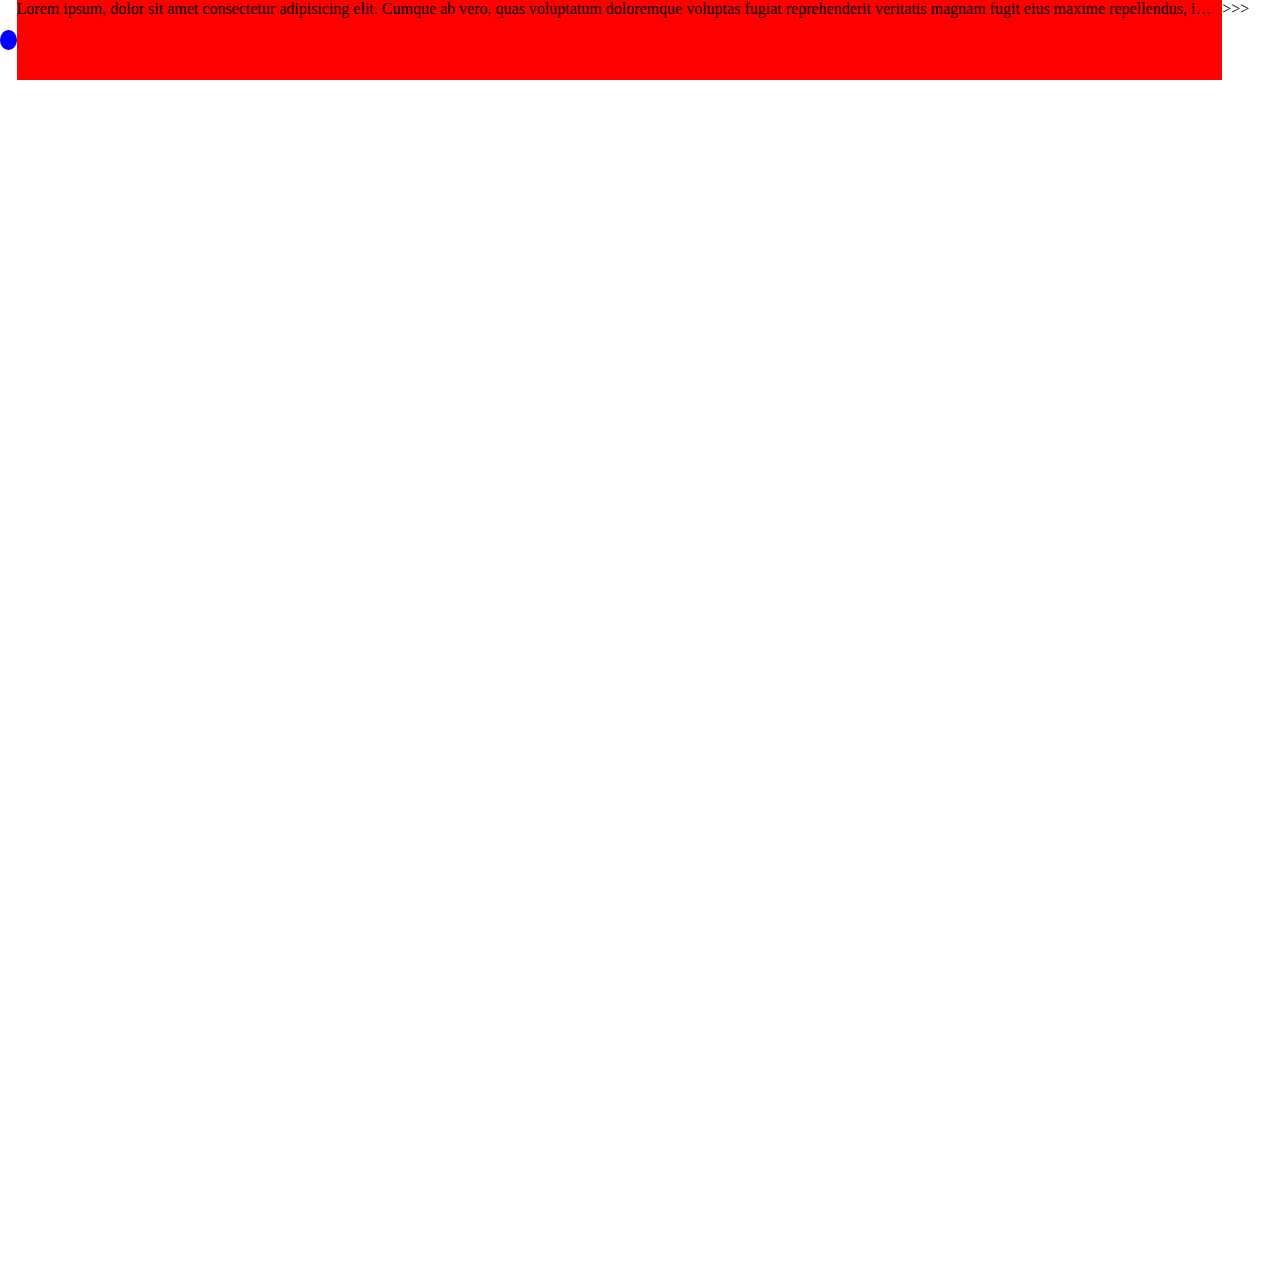
<file: index.html>
<!DOCTYPE html>
<html lang="en">

<head>
    <meta charset="UTF-8">
    <meta http-equiv="X-UA-Compatible" content="IE=edge">
    <meta name="viewport" content="width=device-width, initial-scale=1.0">
    <title>Document</title>
    <link rel="stylesheet" href="styles.css">
</head>
<script src="index2.js"></script>

<body>
    <div class="card">

        <div id='blue' class="q"></div>
        <div class="text-container">
            <!-- <div class="text"> -->
                <!-- <span> -->
                    Lorem ipsum, dolor sit amet consectetur adipisicing elit. Cumque ab vero, quas voluptatum doloremque voluptas fugiat reprehenderit veritatis magnam fugit eius maxime repellendus, impedit, ea nam et assumenda officia rerum.
                <!-- </span> -->
            <!-- </div> -->
        </div>
        <div class="options"> >>> </div>
    </div>
</body>

<script src="index.js"></script>
</html>
</file>
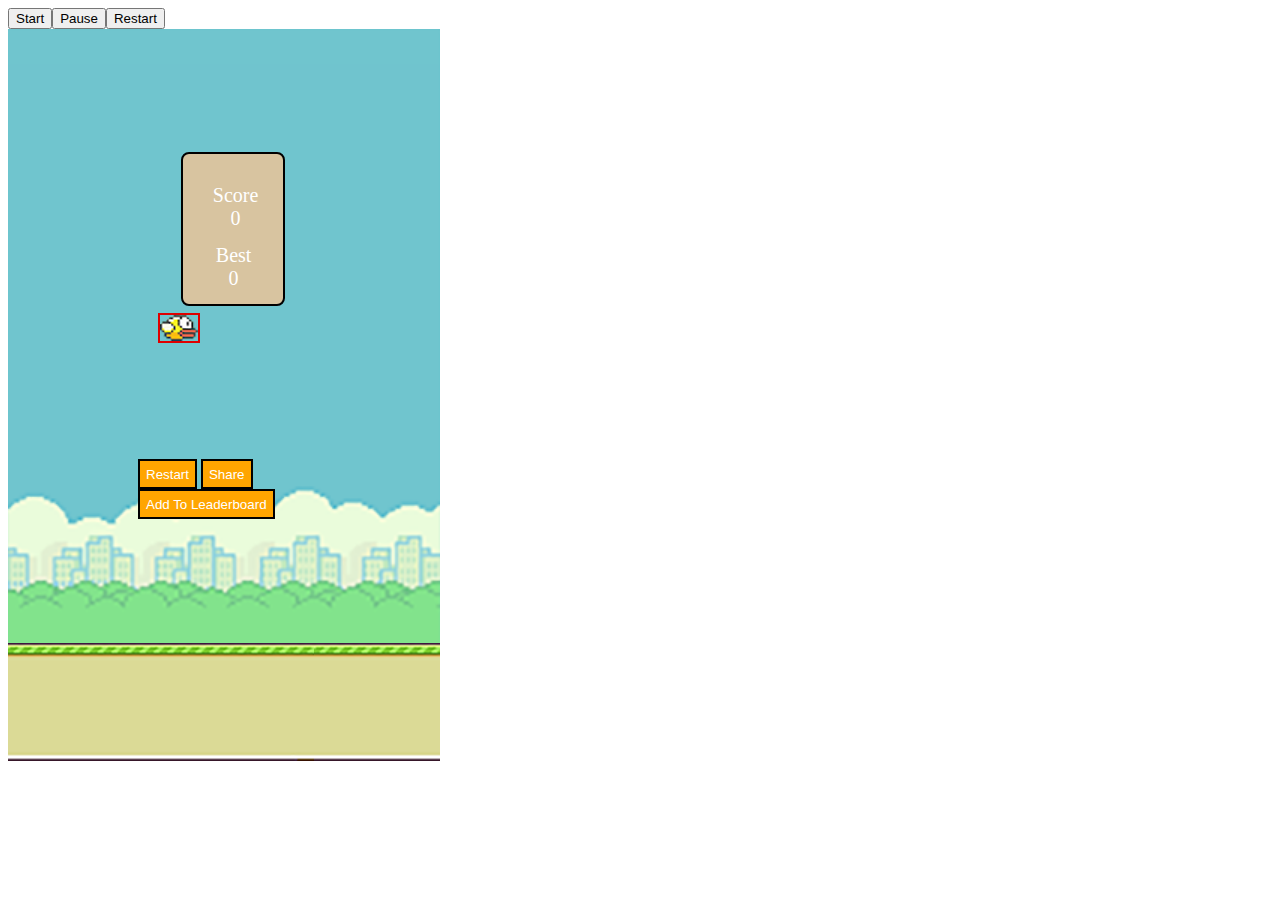
<file: JS-lessons/Flappy Bird/index.html>
<!DOCTYPE html>
<html lang="en">
<head>
    <meta charset="UTF-8">
    <meta http-equiv="X-UA-Compatible" content="IE=edge">
    <meta name="viewport" content="width=device-width, initial-scale=1.0">
    <link rel="stylesheet" href="style.css">
    <title>Document</title>
</head>
<body>
    <div id="container">
        <div class="gameScreen">
            <div class="sky">
                <div class="flyArea">
                    <div class="bird" id="player"></div>
                    <div class="scoreBoard">
                        <div class="curScore">Score<br>0</div>
                        <div class="bestScore">Best<br>0</div>
                    </div>
                    <div class="buttonsBoard">
                        <button class="restartBtn btn">Restart</button>
                        <button class="shareBtn btn">Share</button>
                        <button class="addToLeaderBoardBtn btn">Add To Leaderboard</button>
                    </div>
                </div>
            </div>
            <div class="pipe">
            </div>
            <div class="land" id="land">
            </div>
        </div>
    </div>
    <script src="pipes.js"></script>
    <script src="land.js"></script>
    <script src="script.js"></script>
</body>
</html>
</file>
<file: styles.css>
html{
  width: 100vw;
  height: 100vw;
}

body{
  width: 100%;
  height: 100%;
  overflow: hidden;
}

*{
  margin: 0;
  padding: 0;
}

.q {
  margin: 30px 0px;
  background-color: red;
}
.card {
  display: flex;
  width: 100%;
}

#blue {
  /* width: 20px; */
  flex-basis: 20px;
  height: 20px;
  border-radius: 50%;
  background-color: blue;
}

.text-container{
  flex-grow: 1;
  background-color: red;
  white-space: nowrap;
  overflow: hidden;
  text-overflow: ellipsis;
  min-width: 0;
}

.options{
  flex-basis: 70px;
}
</file>
<file: JS-lessons/Flappy Bird/style.css>
#container {
    position: relative;
    width: 432px;
    height: 768px;
}
.gameScreen {
    position: absolute;
    width: 100%;
    height: 100%;
}
.sky {
    position: absolute;
    background-image: url(images/bg.png);
    width: 100%;
    height: 80%;
    background-repeat: no-repeat;
    background-color: #4ec0ca;
    background-size: cover;
    top: 0;
}
.flyArea {
    position: absolute;
    bottom: 0;
    height: 100%;
    width: 100%;
}
.bird {
    position: absolute;
    width: 38px;
    height: 26px;
    background-image: url(images/flappy_bird_bird.png);
    border: 2px rgb(223, 0, 0) solid;
}
#player{
    bottom: 300px;
    left: 150px;

}
.scoreBoard {
    position: absolute;
    width: 100px;
    height: 150px;
    background-color: rgb(216, 196, 160);
    border-radius: 8px;
    border: 2px solid black;
    top: 20%;
    left: 40%;
}
.curScore {
    position: absolute;
    text-align: center;
    top: 30px;
    left: 30%;
    color: rgb(255, 255, 255);
    font-size: 20px;
}
.bestScore {
    position: absolute;
    text-align: center;
    top: 90px;
    left: 33%;
    color: rgb(255, 255, 255);
    font-size: 20px;
}
.buttonsBoard {
    position: absolute;
    top: 430px;
    left: 130px;
    height: 115px;
    width: 200px;
    cursor: pointer;

}
.btn{
    border: 2px double  black;
    background-color: orange;
    color: #fff;
    cursor: pointer;
    height: 30px;
}
.restartBtn {

}
.shareBtn {
}
.addToLeaderBoardBtn {
}
.land {
    position: absolute;
    bottom: 0;
    width: 100%;
    height: 153.6px;
    background-image: url(images/fg.png);
    background-repeat: repeat-x;
}
.pipe {
    position: absolute;
    right: 0;
    width: 52px;
    height: 100%;
}
.pipeUpper {
    position: absolute;
    top: 0;
    right: 0;
    width: 52px;
    height: 242px;
    background-image: url(images/pipeUp.png);
    background-repeat: repeat-y;
    background-position: center;
}
.pipeLower {
    position: absolute;
    bottom: 0;
    right: 0;
    width: 52px;
    height: 378px;
    background-image: url(images/pipeBottom.png);
    background-repeat: repeat-y;
    background-position: center;
}
</file>
